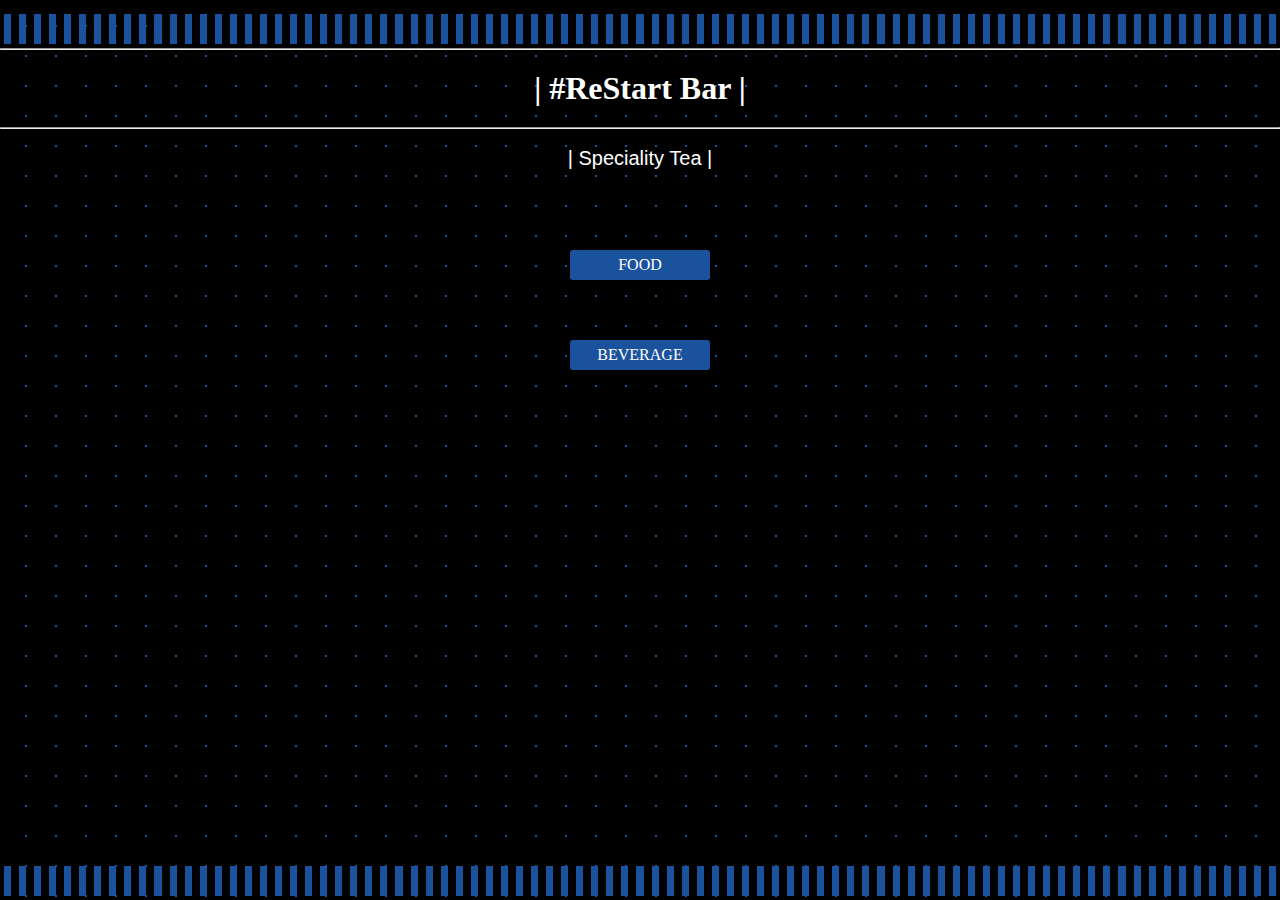
<file: web_menu/index.html>
<!DOCTYPE html>
<html lang="en">

<head>
    <meta charset="UTF-8">
    <meta name="viewport" content="width=device-width, initial-scale=1.0">
    <title>#ReStart Menu</title>
    <link rel="stylesheet" href="style.css">
</head>

<body>
    <div id="header_grid"></div>
    <hr>
    <h1 class="title">| #ReStart Bar |</h1>
    <hr>
    <br>
    <h2 class="para">| Speciality Tea |</h2>
    <div id="footer_grid"></div> <!-- Move footer grid inside body -->

    <div class="container">
        <a class="food_menu" href="food.html">FOOD</a>
        <a class="drink_menu" href="beverage.html">BEVERAGE</a>
    </div>
    

    <script src="script.js"></script>
</body>

</html>
</file>
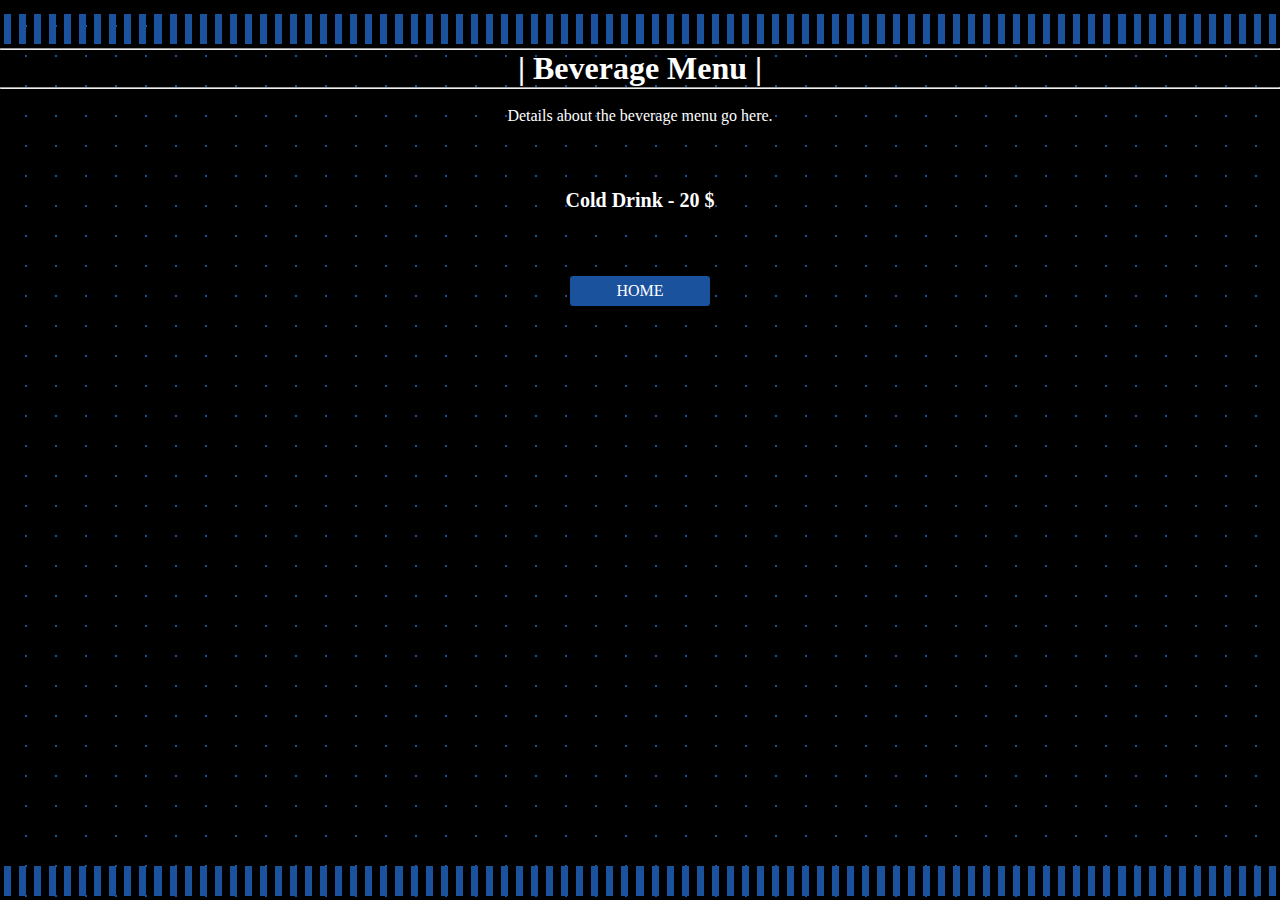
<file: web_menu/beverage.html>
<!DOCTYPE html>
<html lang="en">

<head>
    <meta charset="UTF-8">
    <meta name="viewport" content="width=device-width, initial-scale=1.0">
    <title>Beverage Menu</title>
    <link rel="stylesheet" href="style.css">
    <style>
        body {
            background-color: black;
        }
    </style>
</head>

<body>
    <div id="header_grid"></div>

    <hr>
    <h1 class="drink_page">| Beverage Menu |</h1>
    <hr>
    <br>

    <p>Details about the beverage menu go here.</p>

    <h1 class="menu">Cold Drink - 20 $</h1>

    <center>
        <a class="drink" href="index.html">HOME</a>
    </center>

    <div id="footer_grid"></div> <!-- Move footer grid inside body -->
    
    <script src="script.js"></script>

</body>

</html>
</file>
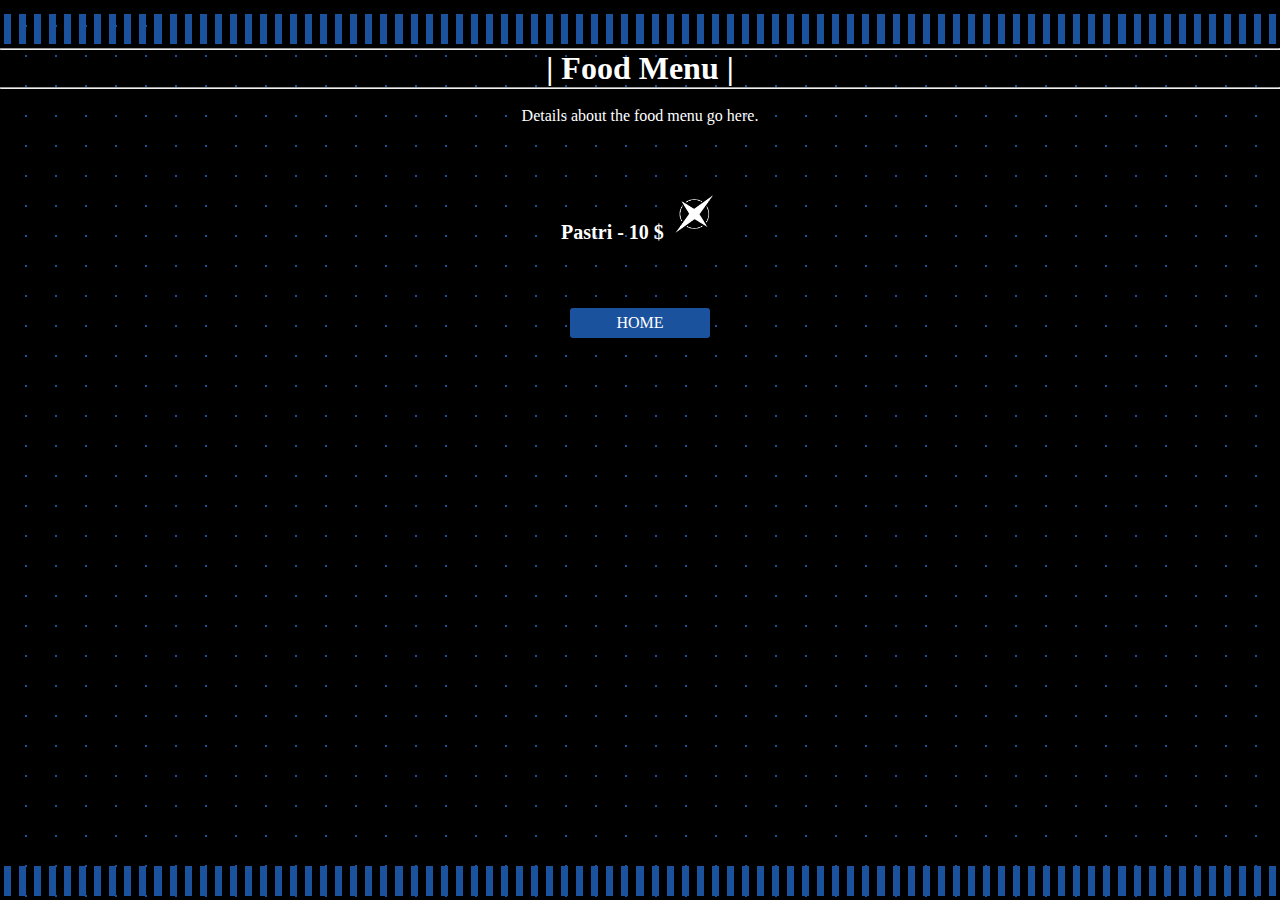
<file: web_menu/food.html>
<!DOCTYPE html>
<html lang="en">

<head>
    <meta charset="UTF-8">
    <meta name="viewport" content="width=device-width, initial-scale=1.0">
    <title>Food Menu</title>
    <link rel="stylesheet" href="style.css">
    <style>
        body {
            background-color: black;
        }
    </style>
</head>

<body>
    <div id="header_grid"></div>
    <hr>
    <h1 class="food_page">| Food Menu |</h1>
    <hr>
    <br>
    <p>Details about the food menu go here.</p>

    <h1 class="menu">Pastri - 10 $ <img src="subatom.png" alt="" height="50px" width="50px"></h1>

    <center><a class="home" href="index.html">HOME</a></center>
    
    <div id="footer_grid"></div> <!-- Move footer grid inside body -->
    <script src="script.js"></script>

</body>

</html>
</file>
<file: web_menu/style.css>
* {
    color: white;
    margin: 0;
    padding: 0;
    box-sizing: border-box;
}

body {
    text-align: center;
    background-color: black;
    background-image: radial-gradient(#1b529e 1px, transparent 0);
    background-size: 30px 30px;
    background-position: -19px -19px;
    justify-content: center;
    align-items: center;
    height: 100vh;
}

.header {
    width: 10px;
    height: 30px;
    background: #1b529e;
    margin: 4px;
}

#header_grid, #footer_grid {
    display: flex;
    justify-content: center;
    align-items: center;
    width: 100%;
    overflow: hidden;
    /* background: white; */
}

#header_grid {
    padding-top: 10px;
}

#footer_grid {
    position: fixed;
    bottom: 0;
    left: 0;
    padding-top: 10px;
    z-index: 10; /* Ensures it stays above other content */
    width: 100%;
    
}

.title {
    text-align: center;
    /* color: #1b529e; */
    margin: 20px 0; /* Adds spacing around title */
    font-size: 2em;
    /* background: white; */
}

.para {
    /* color: #1b529e; */
    font-weight: normal;
    font-size: 20px;
    margin-bottom: 10px; /* Adds spacing above footer */
    font-family: Arial, Helvetica, sans-serif;
    /* background: white; */
}
.container { /* Add this class to wrap your buttons */
    display: flex;
    flex-direction: column; /* Stack buttons vertically */
    align-items: center; /* Center horizontally */
    margin-top: 50px; /* Adjust margin as needed */
}

button, a {
    background: #1b529e;
    width: 140px;
    text-align: center;
    text-decoration: none;
    display: flex; /* Ensure flex for button alignment */
    justify-content: center;
    align-items: center;
    margin: 10px; /* Add margin between buttons */
    padding: 6px;
    border-radius: 3px;
}
a:hover{
    background: #1b529e85;
    color: rgba(249, 249, 249, 0.533);
}
.food_menu, .drink_menu {
    margin: 30px 0; /* Add vertical margin for separation */
    display: flex; /* Maintain flex for menu alignment */
    align-items: center;
    justify-content: center;
}
h1.menu{
    font-size: 20px;
    margin-top: 4rem;
    margin-bottom: 4rem;

}
</file>
